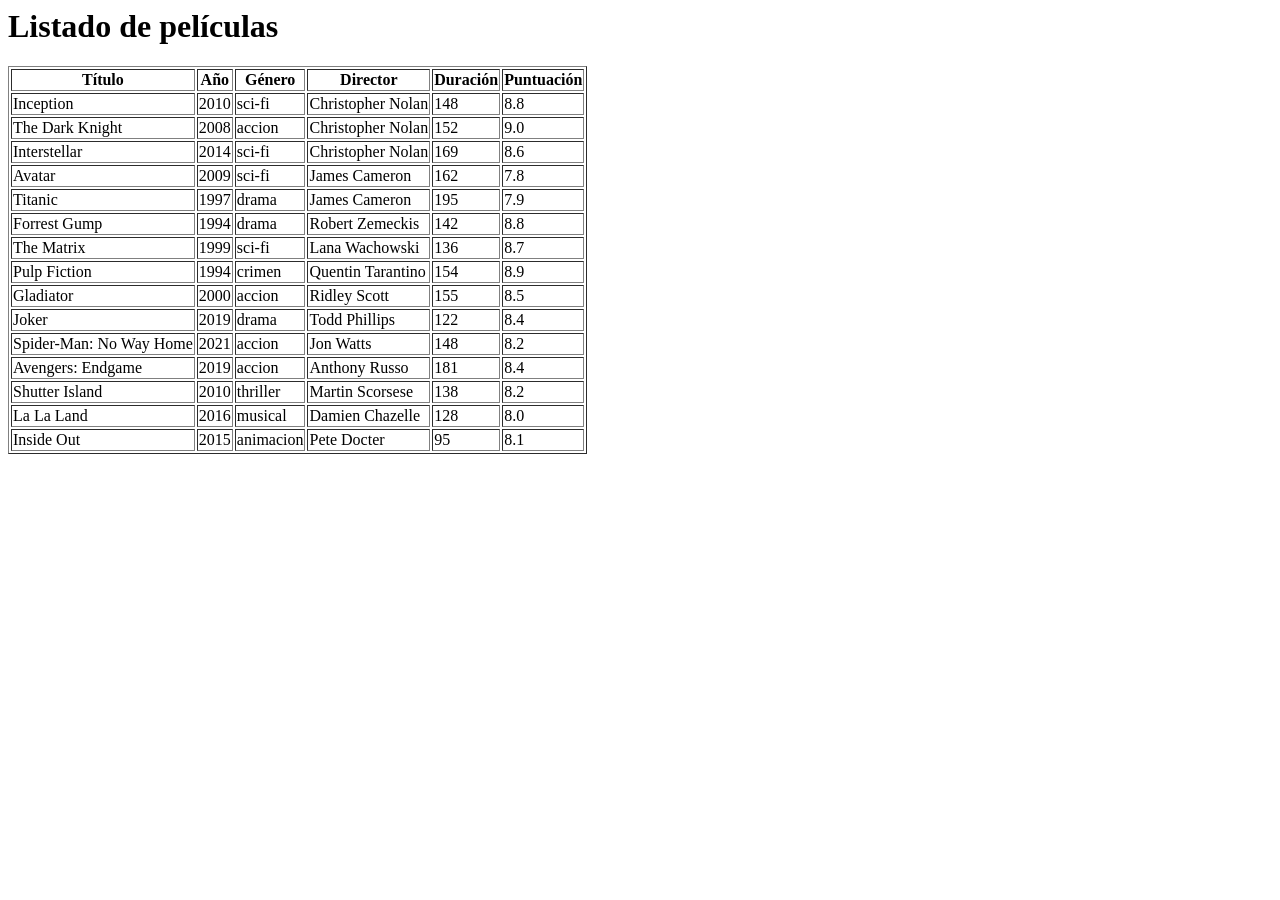
<file: xslt/salida.html>
<html>
<head>
<meta charset="UTF-8">
<title>Películas</title>
</head>
<body>
<h1>Listado de películas</h1>
<table border="1">
<tr>
<th>Título</th>
<th>Año</th>
<th>Género</th>
<th>Director</th>
<th>Duración</th>
<th>Puntuación</th>
</tr>
<tr>
<td>Inception</td>
<td>2010</td>
<td>sci-fi</td>
<td>Christopher Nolan</td>
<td>148</td>
<td>8.8</td>
</tr>
<tr>
<td>The Dark Knight</td>
<td>2008</td>
<td>accion</td>
<td>Christopher Nolan</td>
<td>152</td>
<td>9.0</td>
</tr>
<tr>
<td>Interstellar</td>
<td>2014</td>
<td>sci-fi</td>
<td>Christopher Nolan</td>
<td>169</td>
<td>8.6</td>
</tr>
<tr>
<td>Avatar</td>
<td>2009</td>
<td>sci-fi</td>
<td>James Cameron</td>
<td>162</td>
<td>7.8</td>
</tr>
<tr>
<td>Titanic</td>
<td>1997</td>
<td>drama</td>
<td>James Cameron</td>
<td>195</td>
<td>7.9</td>
</tr>
<tr>
<td>Forrest Gump</td>
<td>1994</td>
<td>drama</td>
<td>Robert Zemeckis</td>
<td>142</td>
<td>8.8</td>
</tr>
<tr>
<td>The Matrix</td>
<td>1999</td>
<td>sci-fi</td>
<td>Lana Wachowski</td>
<td>136</td>
<td>8.7</td>
</tr>
<tr>
<td>Pulp Fiction</td>
<td>1994</td>
<td>crimen</td>
<td>Quentin Tarantino</td>
<td>154</td>
<td>8.9</td>
</tr>
<tr>
<td>Gladiator</td>
<td>2000</td>
<td>accion</td>
<td>Ridley Scott</td>
<td>155</td>
<td>8.5</td>
</tr>
<tr>
<td>Joker</td>
<td>2019</td>
<td>drama</td>
<td>Todd Phillips</td>
<td>122</td>
<td>8.4</td>
</tr>
<tr>
<td>Spider-Man: No Way Home</td>
<td>2021</td>
<td>accion</td>
<td>Jon Watts</td>
<td>148</td>
<td>8.2</td>
</tr>
<tr>
<td>Avengers: Endgame</td>
<td>2019</td>
<td>accion</td>
<td>Anthony Russo</td>
<td>181</td>
<td>8.4</td>
</tr>
<tr>
<td>Shutter Island</td>
<td>2010</td>
<td>thriller</td>
<td>Martin Scorsese</td>
<td>138</td>
<td>8.2</td>
</tr>
<tr>
<td>La La Land</td>
<td>2016</td>
<td>musical</td>
<td>Damien Chazelle</td>
<td>128</td>
<td>8.0</td>
</tr>
<tr>
<td>Inside Out</td>
<td>2015</td>
<td>animacion</td>
<td>Pete Docter</td>
<td>95</td>
<td>8.1</td>
</tr>
</table>
</body>
</html>
</file>
